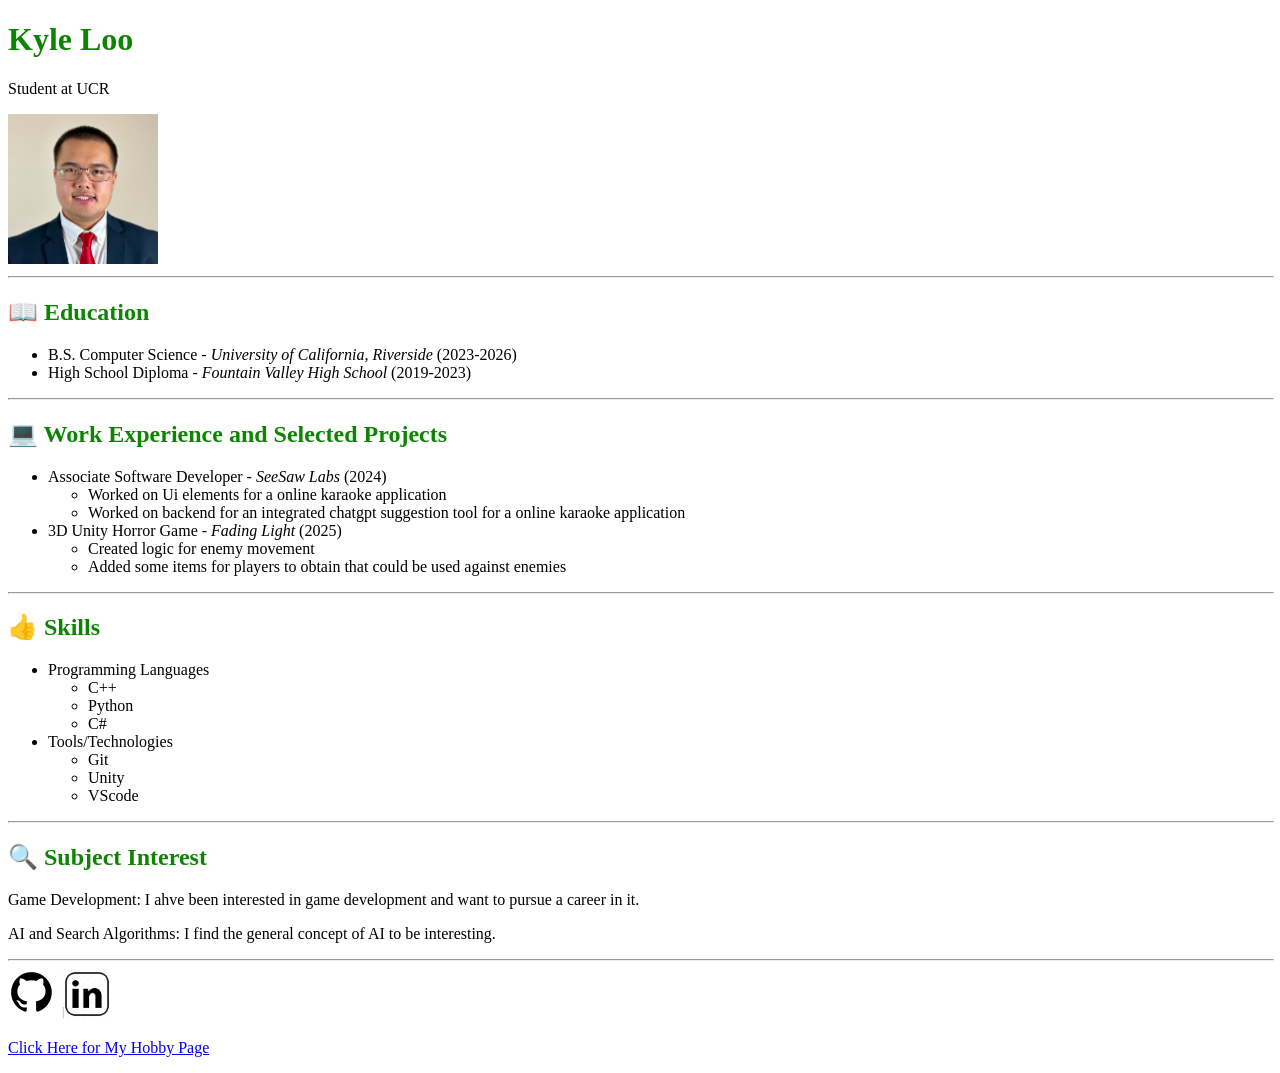
<file: index.html>
<!--Website: https://kirbycraft1.github.io/cs110_lab1.github.io/-->

<!DOCTYPE html>
<html lang="en">
    <head>
        <meta charset="utf-8" />
        <title>Resume Website - Kyle Loo</title>
        <link rel="stylesheet" href="styles.css"/>
    </head>
    <body>
        <div class = "top-heading">
        <h1>Kyle Loo</h1>
        </div>
        <p>Student at UCR</p>
        <img
            src="IMG_0588.jpeg"
            alt="Image of myself" 
            class = "large-image" />
        <hr width="100%" size = 2>
        <p>
            <div class = "top-heading">
            <h2>&#128214 Education</h2>
            </div>
            <ul>
                <li>B.S. Computer Science - <i>University of California, Riverside</i> (2023-2026)</li>
                <li>High School Diploma - <i>Fountain Valley High School</i> (2019-2023)</li>
            </ul>
        </p>
        <hr width="100%" size = 2>
        <p>
            <div class = "top-heading">
            <h2>&#128187 Work Experience and Selected Projects</h2>
            </div>
            <ul>
                <li>
                    Associate Software Developer - <i>SeeSaw Labs</i> (2024)
                        <ul>
                            <li>
                                Worked on Ui elements for a online karaoke application
                            </li>
                            <li> Worked on backend for an integrated chatgpt suggestion tool for a online karaoke application</li>
                        </ul>
                </li>
                <li> 
                    3D Unity Horror Game - <i>Fading Light</i> (2025)
                        <ul>
                            <li>Created logic for enemy movement</li>
                            <li>Added some items for players to obtain that could be used against enemies</li>
                        </ul>
                </li>
            </ul>
        </p>
        <hr width="100%" size = 2>
        <p>
            <div class = "top-heading">
            <h2>&#128077 Skills</h2>
            </div>
            <ul>
                <li>Programming Languages</li>
                    <ul>
                        <li>C++</li>
                        <li>Python</li>
                        <li>C#</li>
                    </ul>
                <li>Tools/Technologies</li>
                    <ul>
                        <li>Git</li>
                        <li>Unity</li>
                        <li>VScode</li>
                    </ul>
            </ul>
        </p>
        <hr width="100%" size = 2>
        <p>
            <div class = "top-heading">
            <h2>&#128269 Subject Interest</h2>
            </div>
            <p>Game Development: I ahve been interested in game development and want to pursue a career in it.</p>
            <p>AI and Search Algorithms: I find the general concept of AI to be interesting.</p>
        </p>
        <hr width="100%" size = 2>
        <a href="https://github.com/Kirbycraft1"><img src="github.png" alt="Github" class="small-image"/></a>
        <a href="https://www.linkedin.com/in/kyle-loo-13a707297"><img src="linkedin.jpg" alt="Linkedin" class="small-image"/></a>
        <p>
            <a href="hobby.html"> Click Here for My Hobby Page</a>
        </p>
    </body>
</html>
</file>
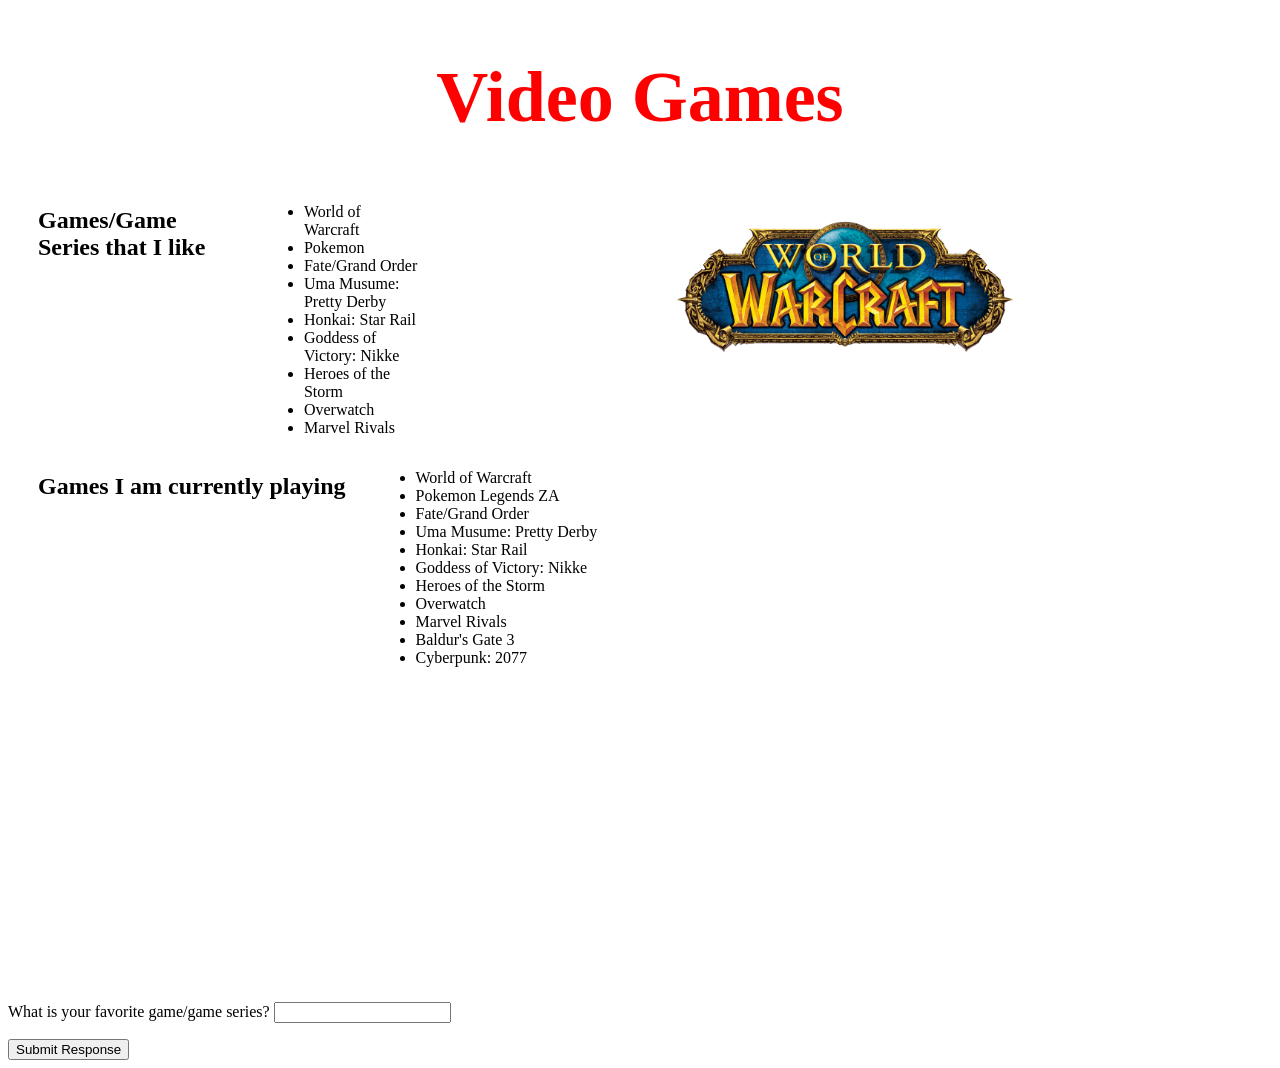
<file: hobby.html>
<!DOCTYPE html>
<html lang="en">
    <head>
        <meta charset="utf-8" />
        <meta name="reference" content="strict-origin-when-cross-origin"/>
        <title>Hobby Website - Kyle Loo</title>
        <link rel="stylesheet" href="hobbystyles.css"/>
    </head>
    <body>
        <div class = "title">
        <h1>Video Games</h1>
        </div>
        <div class = "like">
            <p>
                <h2>Games/Game Series that I like</h2>
                    <ul>
                        <li>World of Warcraft</li>
                        <li>Pokemon</li>
                        <li>Fate/Grand Order</li>
                        <li>Uma Musume: Pretty Derby</li>
                        <li>Honkai: Star Rail</li>
                        <li>Goddess of Victory: Nikke</li>
                        <li>Heroes of the Storm</li>
                        <li>Overwatch</li>
                        <li>Marvel Rivals</li>
                    </ul>
                <img src="World_of_Warcraft.png" alt = "World of Warcraft" />
            </p>
        </div>
        <div class = "like">
            <p>
                <h2> Games I am currently playing</h2>
                    <ul>
                        <li>World of Warcraft</li>
                        <li>Pokemon Legends ZA</li>
                        <li>Fate/Grand Order</li>
                        <li>Uma Musume: Pretty Derby</li>
                        <li>Honkai: Star Rail</li>
                        <li>Goddess of Victory: Nikke</li>
                        <li>Heroes of the Storm</li>
                        <li>Overwatch</li>
                        <li>Marvel Rivals</li>
                        <li>Baldur's Gate 3</li>
                        <li>Cyberpunk: 2077</li>
                    </ul>
            </p>
        </div>
        <iframe width="560" height="315" src="https://www.youtube-nocookie.com/embed/RB7i6JnIdlE?si=oNDkOeUpcn_DxvKo" title="YouTube video player" frameborder="0" allow="accelerometer; autoplay; clipboard-write; encrypted-media; gyroscope; picture-in-picture; web-share" referrerpolicy="strict-origin-when-cross-origin" allowfullscreen></iframe>
        <form action ="/submit" method="Post">
            <label for="favorite">What is your favorite game/game series?</label>
            <input id="favorite" type="text" required/>
            <p></p>
            <input type="submit" value = "Submit Response"/>
        </form>
    </body>
</html>
</file>
<file: styles.css>
.top-heading {
    color:rgb(13,133,2)
}
.small-image{
    max-width: 50px
}
.large-image{
    max-width: 150px
}
</file>
<file: hobbystyles.css>
@keyframes titleAnimation{
    from{color:red;}
    to{color:green;}
}
.title{
    display:flex;
    justify-content:center;
    align-items:center;
    font-size: 36px;
    color:red;
    animation-name: titleAnimation;
    animation-duration: 4s;
    animation-iteration-count:infinite;
}

.like{
    display:flex;
    gap:30px;
}

.like img{
    width: 100%;
    height: 200px;
    object-fit:contain;
}
</file>
